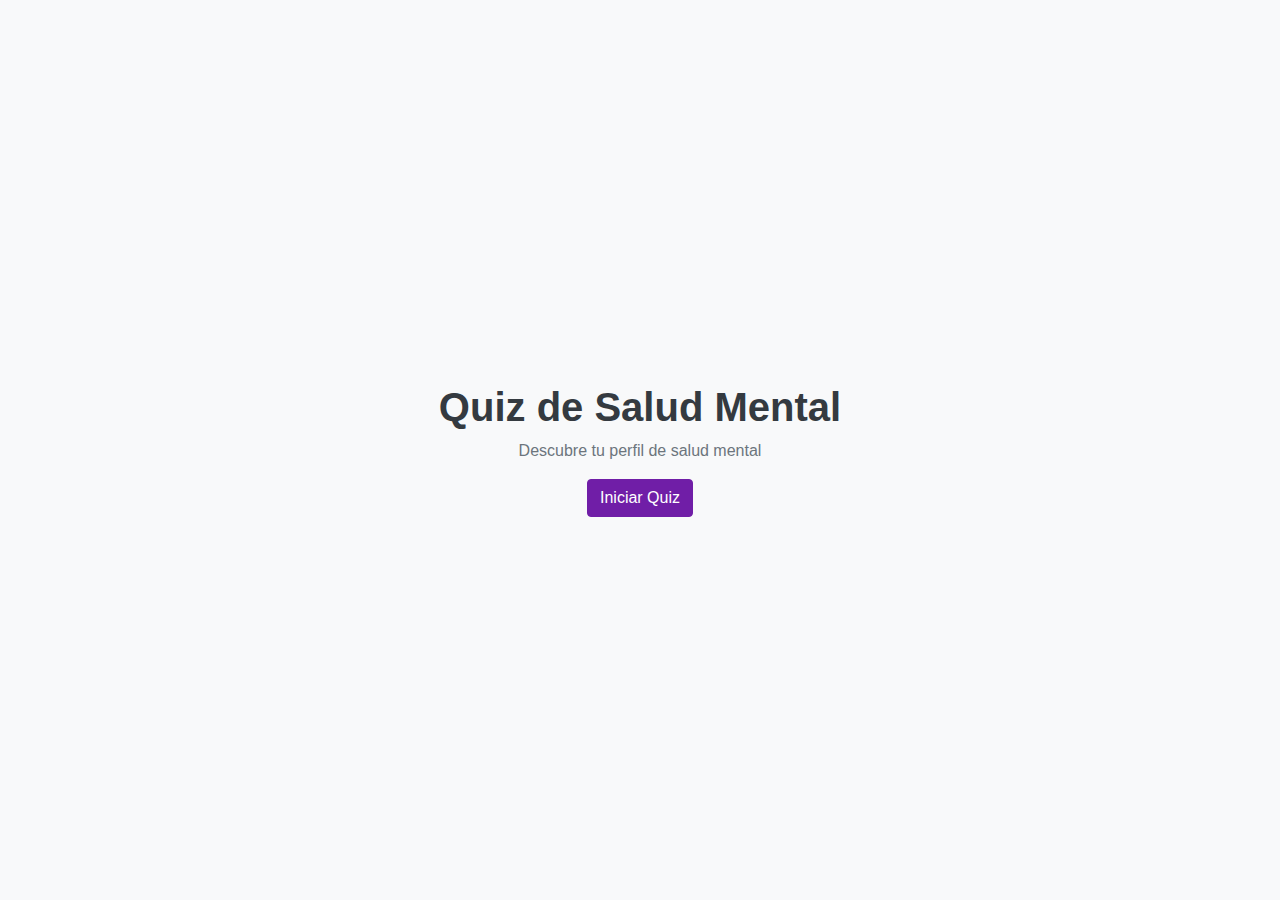
<file: index.html>
<!DOCTYPE html>
<html lang="en">
<head>
    <meta charset="UTF-8">
    <meta http-equiv="X-UA-Compatible" content="IE=edge">
    <meta name="viewport" content="width=device-width, initial-scale=1.0">
    <title>Enfermedades Mentales</title>
    <link rel="stylesheet" href="https://maxcdn.bootstrapcdn.com/bootstrap/4.0.0/css/bootstrap.min.css">
    <link rel="stylesheet" href="./styles/Home.css">
</head>
<body>
    <div class="container">
        <h1 class="text-center">Quiz de Salud Mental</h1>
        <p class="text-center">Descubre tu perfil de salud mental</p>
        <div class="text-center">
          <button class="btn btn-primary" onclick="iniciarQuiz()">Iniciar Quiz</button>
        </div>
    </div>
    <script src="./js/home.js"></script>
</body>
</html>
</file>
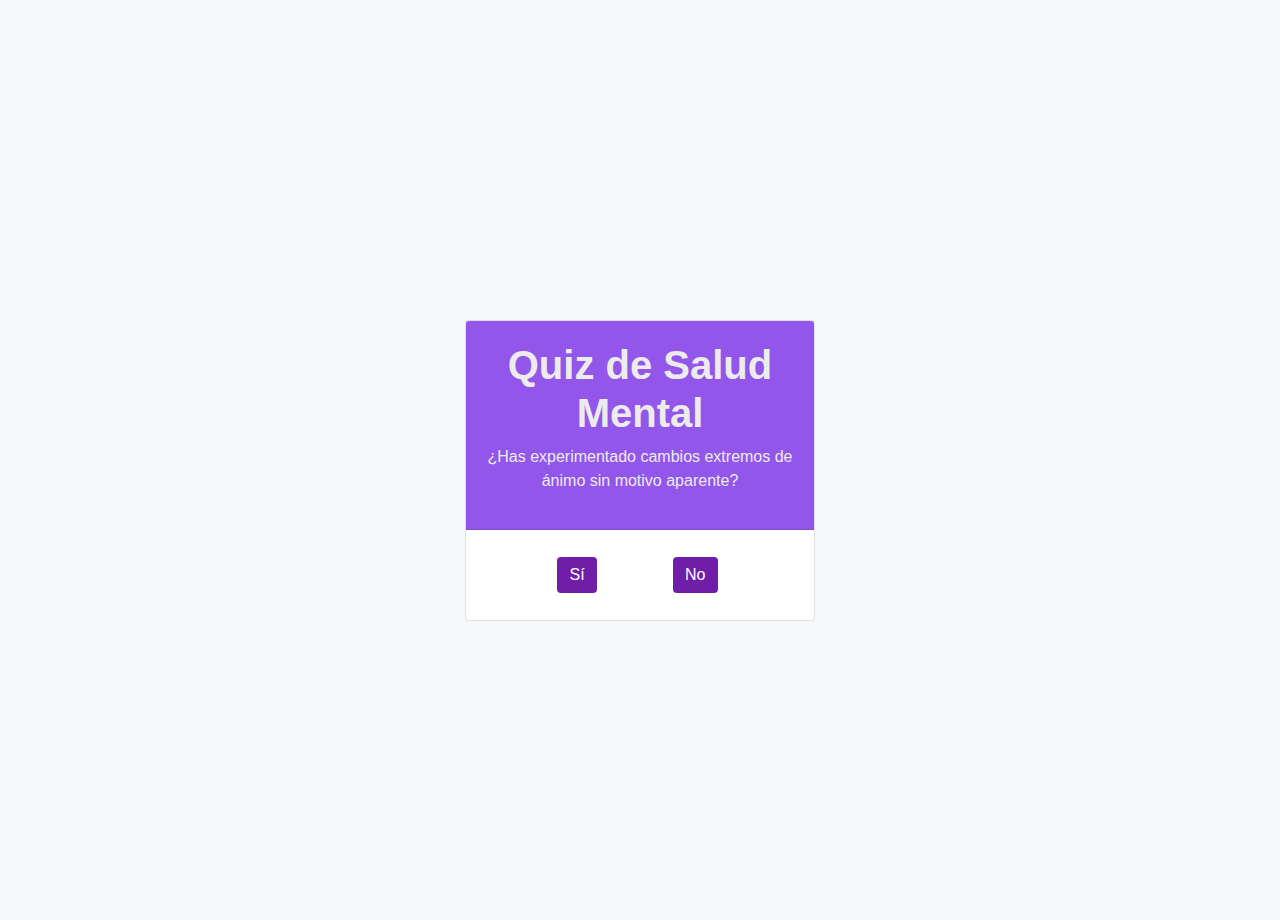
<file: pages/pregunta1.html>
<!DOCTYPE html>
<html lang="en">
<head>
    <meta charset="UTF-8">
    <meta http-equiv="X-UA-Compatible" content="IE=edge">
    <meta name="viewport" content="width=device-width, initial-scale=1.0">
    <title>Enfermedades Mentales</title>
    <link rel="stylesheet" href="https://maxcdn.bootstrapcdn.com/bootstrap/4.0.0/css/bootstrap.min.css">
    <link rel="stylesheet" href="../styles/q1.css">
</head>
<body>
    <div class="container">
      <div  class="card">
        <div class="card-header">
          <h1 class="text-center">Quiz de Salud Mental</h1>
          <p class="text-center">¿Has experimentado cambios extremos de ánimo sin motivo aparente?</p>
        </div>
        <div class="card-body">
          <div class="buttons">
            <button class="btn btn-primary" onclick="guardarRespuesta('Si')">Sí</button>
            <button class="btn btn-primary" onclick="guardarRespuesta('No')">No</button>
          </div>
        </div>
      </div>
    </div>
      <script src="../js/q1.js"></script>
</body>
</html>
</file>
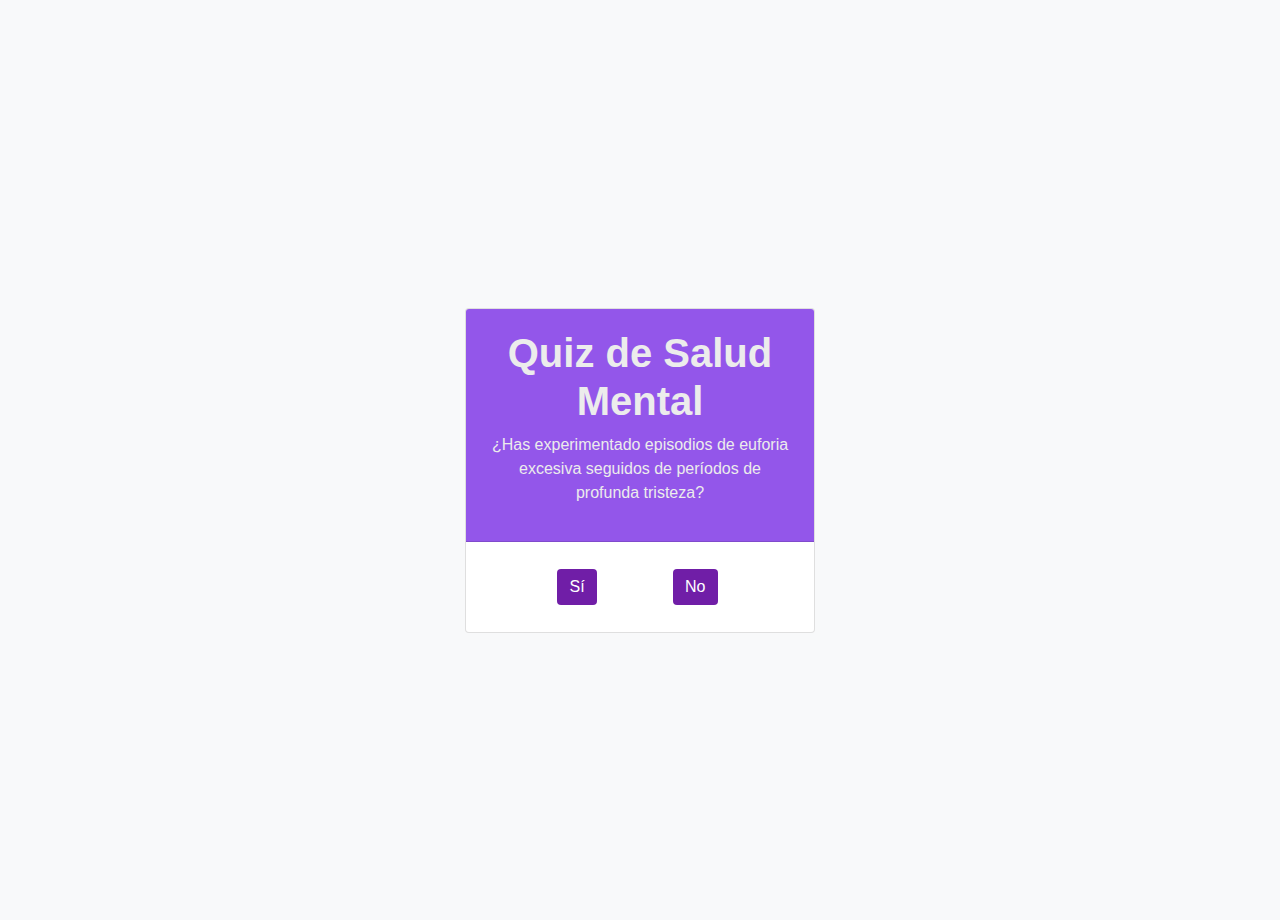
<file: pages/pregunta2.html>
<!DOCTYPE html>
<html lang="en">
<head>
    <meta charset="UTF-8">
    <meta http-equiv="X-UA-Compatible" content="IE=edge">
    <meta name="viewport" content="width=device-width, initial-scale=1.0">
    <title>Enfermedades Mentales</title>
    <link rel="stylesheet" href="https://maxcdn.bootstrapcdn.com/bootstrap/4.0.0/css/bootstrap.min.css">
    <link rel="stylesheet" href="../styles/q1.css">
</head>
<body>
    <div class="container">
      <div class="card">
        <div class="card-header">
          <h1 class="text-center">Quiz de Salud Mental</h1>
          <p class="text-center">¿Has experimentado episodios de euforia excesiva seguidos de períodos de profunda tristeza?</p>
        </div>
        <div class="card-body">
          <div class="buttons">
            <button class="btn btn-primary" onclick="guardarRespuesta2('Si')">Sí</button>
            <button class="btn btn-primary" onclick="guardarRespuesta2('No')">No</button>
          </div>
        </div>
      </div>
    </div>
      <script src="../js/q1.js"></script>
</body>
</html>
</file>
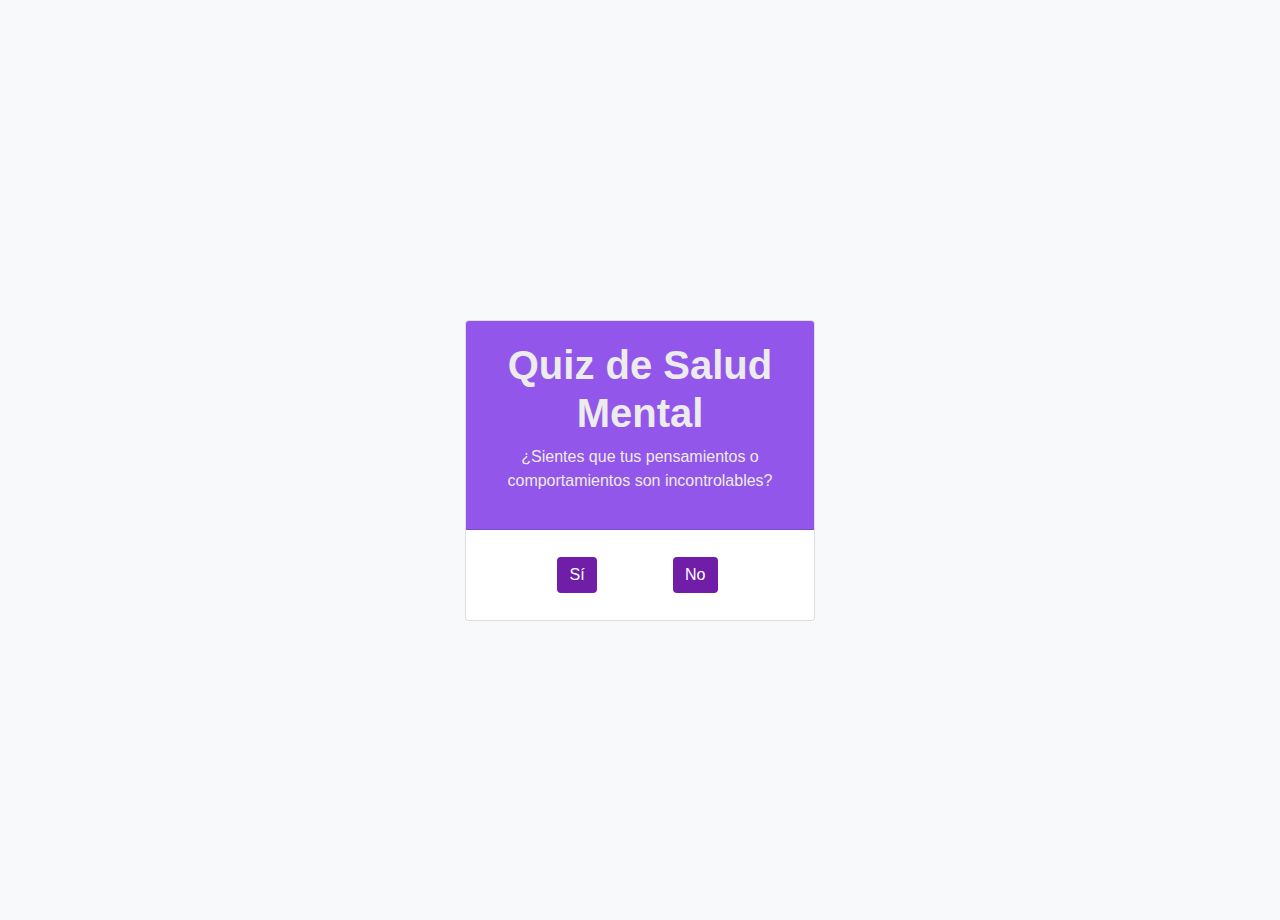
<file: pages/pregunta3.html>
<!DOCTYPE html>
<html lang="en">
<head>
    <meta charset="UTF-8">
    <meta http-equiv="X-UA-Compatible" content="IE=edge">
    <meta name="viewport" content="width=device-width, initial-scale=1.0">
    <title>Enfermedades Mentales</title>
    <link rel="stylesheet" href="https://maxcdn.bootstrapcdn.com/bootstrap/4.0.0/css/bootstrap.min.css">
    <link rel="stylesheet" href="../styles/q1.css">
</head>
<body>
    <div class="container">
        <div class="card">
          <div class="card-header">
            <h1 class="text-center">Quiz de Salud Mental</h1>
            <p class="text-center">¿Sientes que tus pensamientos o comportamientos son incontrolables?
            </p>
          </div>
          <div class="card-body">
            <div class="buttons">
              <button class="btn btn-primary" onclick="guardarRespuesta3('Si')">Sí</button>
              <button class="btn btn-primary" onclick="guardarRespuesta3('No')">No</button>
            </div>
          </div>
        </div>
    </div>
      <script src="../js/q1.js"></script>
</body>
</html>
</file>
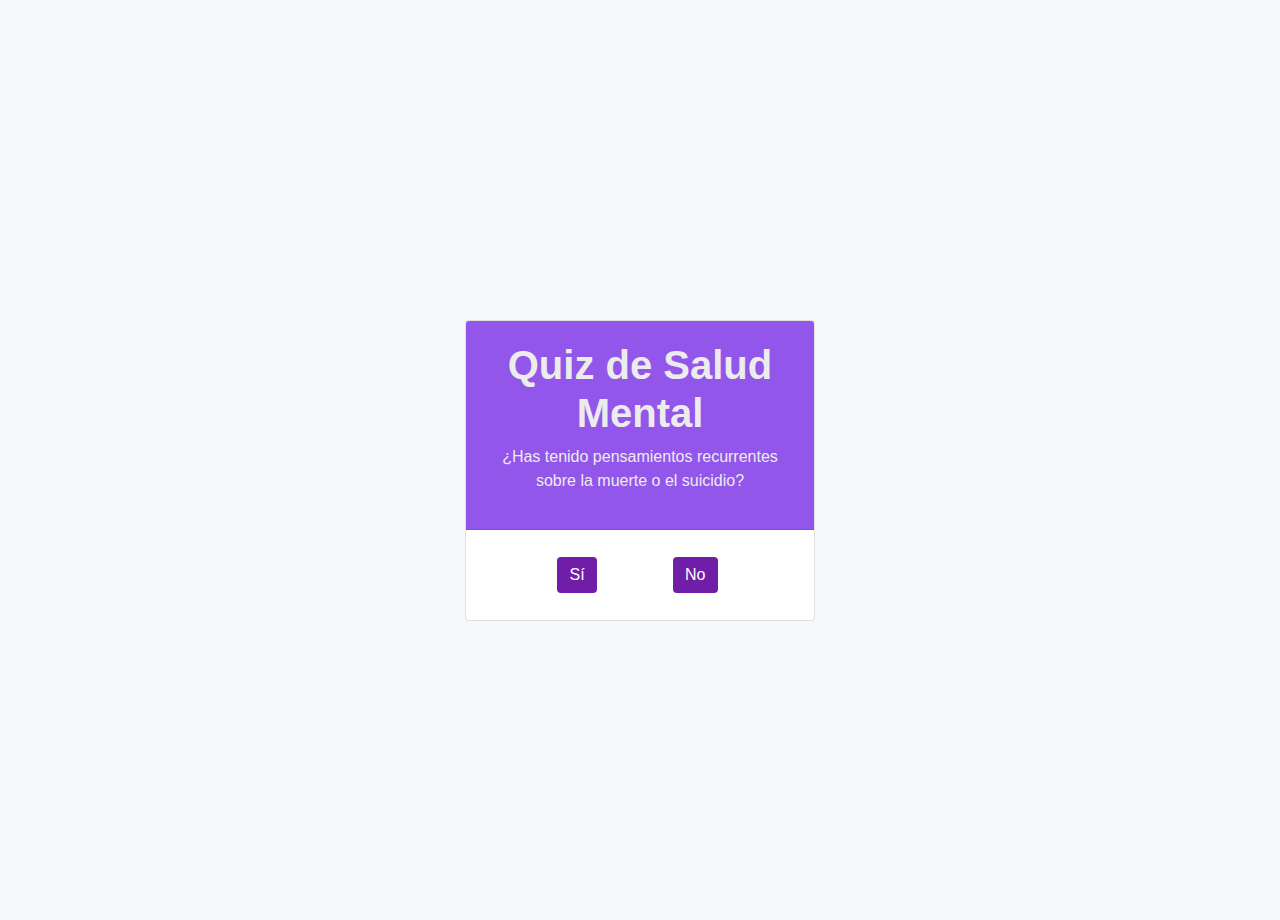
<file: pages/pregunta4.html>
<!DOCTYPE html>
<html lang="en">
<head>
    <meta charset="UTF-8">
    <meta http-equiv="X-UA-Compatible" content="IE=edge">
    <meta name="viewport" content="width=device-width, initial-scale=1.0">
    <title>Enfermedades Mentales</title>
    <link rel="stylesheet" href="https://maxcdn.bootstrapcdn.com/bootstrap/4.0.0/css/bootstrap.min.css">
    <link rel="stylesheet" href="../styles/q1.css">
</head>
<body>
    <div class="container">
      <div class="card">
        <div class="card-header">
          <h1 class="text-center">Quiz de Salud Mental</h1>
          <p class="text-center">¿Has tenido pensamientos recurrentes sobre la muerte o el suicidio?
          </p>
        </div>
        <div class="card-body">
          <div class="buttons">
            <button class="btn btn-primary" onclick="guardarRespuesta4('Si')">Sí</button>
            <button class="btn btn-primary" onclick="guardarRespuesta4('No')">No</button>
          </div>
        </div>
      </div>
      </div>
      <script src="../js/q1.js"></script>
</body>
</html>
</file>
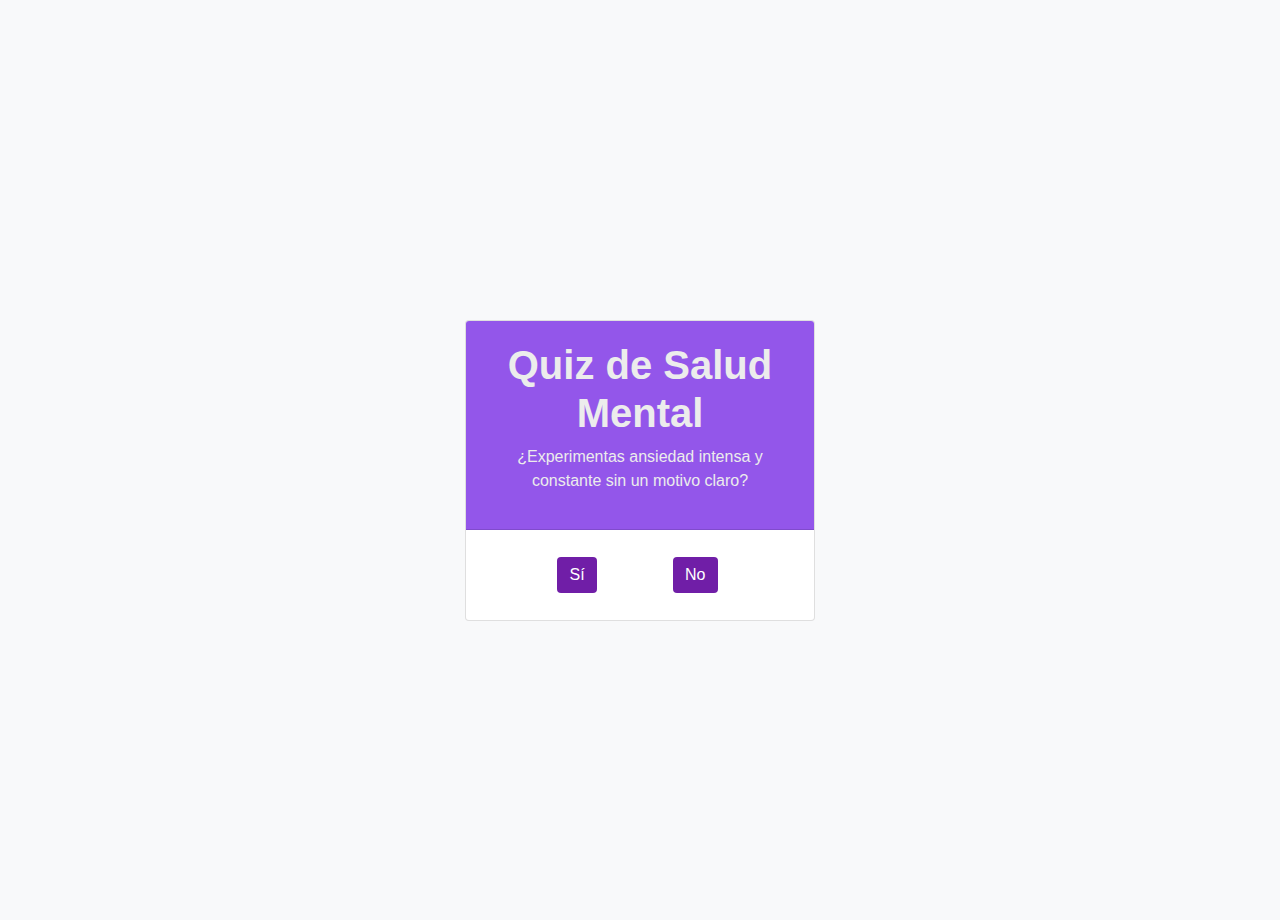
<file: pages/pregunta5.html>
<!DOCTYPE html>
<html lang="en">
<head>
    <meta charset="UTF-8">
    <meta http-equiv="X-UA-Compatible" content="IE=edge">
    <meta name="viewport" content="width=device-width, initial-scale=1.0">
    <title>Enfermedades Mentales</title>
    <link rel="stylesheet" href="https://maxcdn.bootstrapcdn.com/bootstrap/4.0.0/css/bootstrap.min.css">
    <link rel="stylesheet" href="../styles/q1.css">
</head>
<body>
    <div class="container">
      <div class="card">
        <div class="card-header">
          <h1 class="text-center">Quiz de Salud Mental</h1>
          <p class="text-center">¿Experimentas ansiedad intensa y constante sin un motivo claro?
          </p>
        </div>
        <div class="card-body">
          <div class="buttons">
            <button class="btn btn-primary" onclick="guardarRespuesta5('Si')">Sí</button>
            <button class="btn btn-primary" onclick="guardarRespuesta5('No')">No</button>
          </div>
        </div>
      </div>
      </div>
      <script src="../js/q1.js"></script>
</body>
</html>
</file>
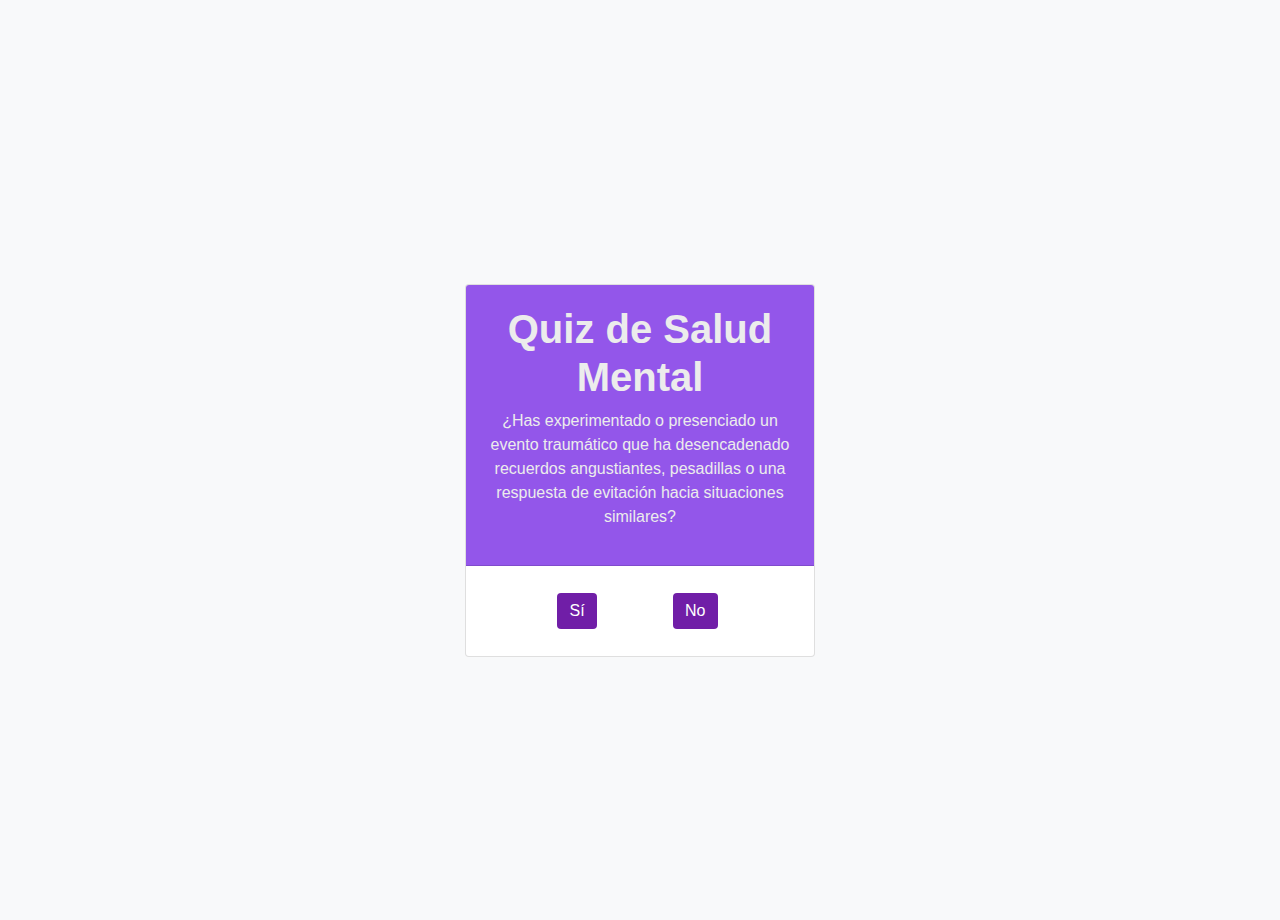
<file: pages/pregunta6.html>
<!DOCTYPE html>
<html lang="en">
<head>
    <meta charset="UTF-8">
    <meta http-equiv="X-UA-Compatible" content="IE=edge">
    <meta name="viewport" content="width=device-width, initial-scale=1.0">
    <title>Enfermedades Mentales</title>
    <link rel="stylesheet" href="https://maxcdn.bootstrapcdn.com/bootstrap/4.0.0/css/bootstrap.min.css">
    <link rel="stylesheet" href="../styles/q1.css">
</head>
<body>
    <div class="container">
      <div class="card">
        <div class="card-header">
          <h1 class="text-center">Quiz de Salud Mental</h1>
          <p class="text-center">¿Has experimentado o presenciado un evento traumático que ha desencadenado recuerdos angustiantes, pesadillas o una respuesta de evitación hacia situaciones similares?
          </p>
        </div>
        <div class="card-body">
          <div class="buttons">
            <button class="btn btn-primary" onclick="guardarRespuesta6('Si')">Sí</button>
            <button class="btn btn-primary" onclick="guardarRespuesta6('No')">No</button>
          </div>
        </div>
      </div>
      </div>
      <script src="../js/q1.js"></script>
</body>
</html>
</file>
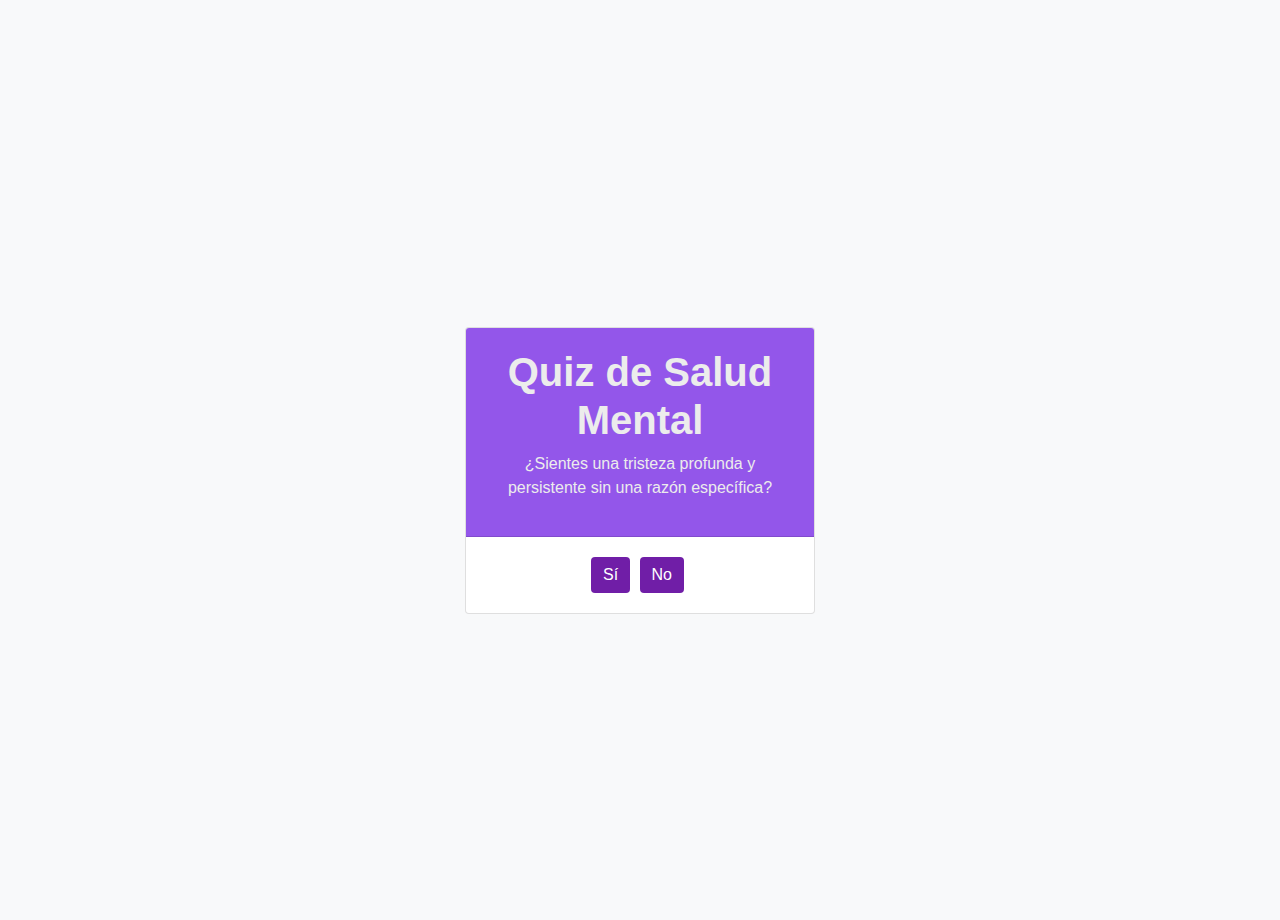
<file: pages/pregunta7.html>
<!DOCTYPE html>
<html lang="en">
<head>
    <meta charset="UTF-8">
    <meta http-equiv="X-UA-Compatible" content="IE=edge">
    <meta name="viewport" content="width=device-width, initial-scale=1.0">
    <title>Enfermedades Mentales</title>
    <link rel="stylesheet" href="https://maxcdn.bootstrapcdn.com/bootstrap/4.0.0/css/bootstrap.min.css">
    <link rel="stylesheet" href="../styles/q1.css">
</head>
<body>
    <div class="container">
      <div class="card">
        <div class="card-header">
          <h1 class="text-center">Quiz de Salud Mental</h1>
          <p class="text-center">¿Sientes una tristeza profunda y persistente sin una razón específica?
          </p>
        </div>
        <div class="card-body">
          <div class="text-center">
            <button class="btn btn-primary" onclick="guardarRespuesta7('Si')">Sí</button>
            <button class="btn btn-primary" onclick="guardarRespuesta7('No')">No</button>
          </div>
        </div>
      </div>
      </div>
      <script src="../js/q1.js"></script>
</body>
</html>
</file>
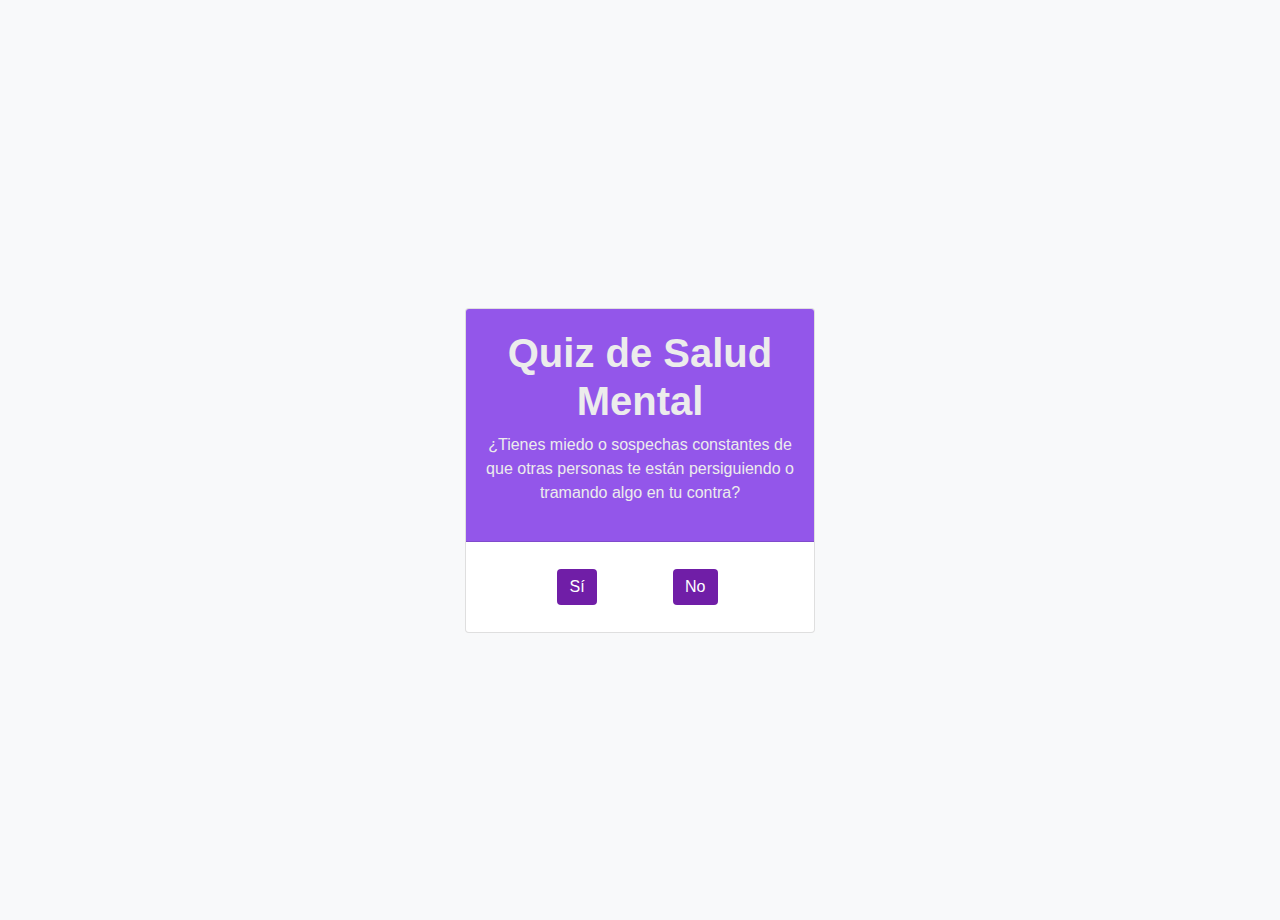
<file: pages/pregunta8.html>
<!DOCTYPE html>
<html lang="en">
<head>
    <meta charset="UTF-8">
    <meta http-equiv="X-UA-Compatible" content="IE=edge">
    <meta name="viewport" content="width=device-width, initial-scale=1.0">
    <title>Enfermedades Mentales</title>
    <link rel="stylesheet" href="https://maxcdn.bootstrapcdn.com/bootstrap/4.0.0/css/bootstrap.min.css">
    <link rel="stylesheet" href="../styles/q1.css">
</head>
<body>
    <div class="container">
      <div class="card">
        <div class="card-header">
          <h1 class="text-center">Quiz de Salud Mental</h1>
          <p class="text-center">¿Tienes miedo o sospechas constantes de que otras personas te están persiguiendo o tramando algo en tu contra?
          </p>
        </div>
        <div class="card-body">
          <div class="buttons">
            <button class="btn btn-primary" onclick="guardarRespuesta8('Si')">Sí</button>
            <button class="btn btn-primary" onclick="guardarRespuesta8('No')">No</button>
          </div>
        </div>
      </div>
        
        
      </div>
      <script src="../js/q1.js"></script>
</body>
</html>
</file>
<file: styles/Home.css>
body {
    background-color: #f8f9fa;
  }

  .container {
    width: 100%;
    height: 100vh;
    display: flex;
    flex-direction: column;
    justify-content: center;
    align-items: center;
  }

  h1 {
    color: #343a40;
    font-weight: bold;
  }

  p {
    color: #6c757d;
  }

  .btn-primary {
    background-color: #701ea7;
    border-color: #701ea7;
  }

  .btn-primary:hover {
    background-color: #0069d9;
    border-color: #0062cc;
  }
</file>
<file: styles/q1.css>
body {
  background-color: #f8f9fa;
  overflow-y: hidden;
}
#page-container {
  opacity: 0;
  transition: opacity .5s;
}

.fade-in {
  opacity: 1;
}
#progress-bar {
  width: 0%;
  height: 10px;
  background-color: #4CAF50;
}
.container {
  margin-top: 20px;
  width: 100%;
  height: 100vh;
  display: flex;
  justify-content: center;
  align-items: center;
}
.card{
  width: 350px;
  height: fit-content;
}
.card-header{
  height:max-content;
  overflow: hidden;
}
p{
  margin-top: -20px;
}
.card-header, .card-header>h1, p{
  color: #ECECEC;
  padding: 10px;
  background-color: #9356EA;
}
.card-body{
  height: fit-content;
  overflow: hidden;
  overflow-y: scroll;
  scrollbar-width: none;
}
.card-body::-webkit-scrollbar {
  width: 0;
}
.form-check{
  margin: 10px 0;
}
.form-check:first-child{
  margin-top: -15px;
  margin-bottom: 10px;
}
h1 {
  color: #343a40;
  font-weight: bold;
}
.buttons{
  width: 100%;
  height: 50px;
  display: flex;
  justify-content: space-evenly;
  align-items: center;
}
.btn{
  margin-right: 5px;
  background-color: #701ea7;
  border: navy;
}
/*Celular*/
@media (max-width: 768px) {
  body {
    background-color: #f8f9fa;
    overflow-y:scroll;
  }
  .card{
    margin-top: -140px;
    width: 550px;
    height: fit-content;
  }
  .card{
    width: 100%;
    border-radius: 10px;
  }
  .card-header{
    height: fit-content;
    overflow: hidden;
  }
  .card-header, h1, p{
    padding: 10px;
    color: #ECECEC;
  }
  .card-header h1{
    font-size: 26px;
  }
  .card-header p{
    font-size: 1.2rem;
  }
  .btn{
    background-color: #701ea7;
    border: navy;
    padding: 10px 20px;
  }
  }
</file>
